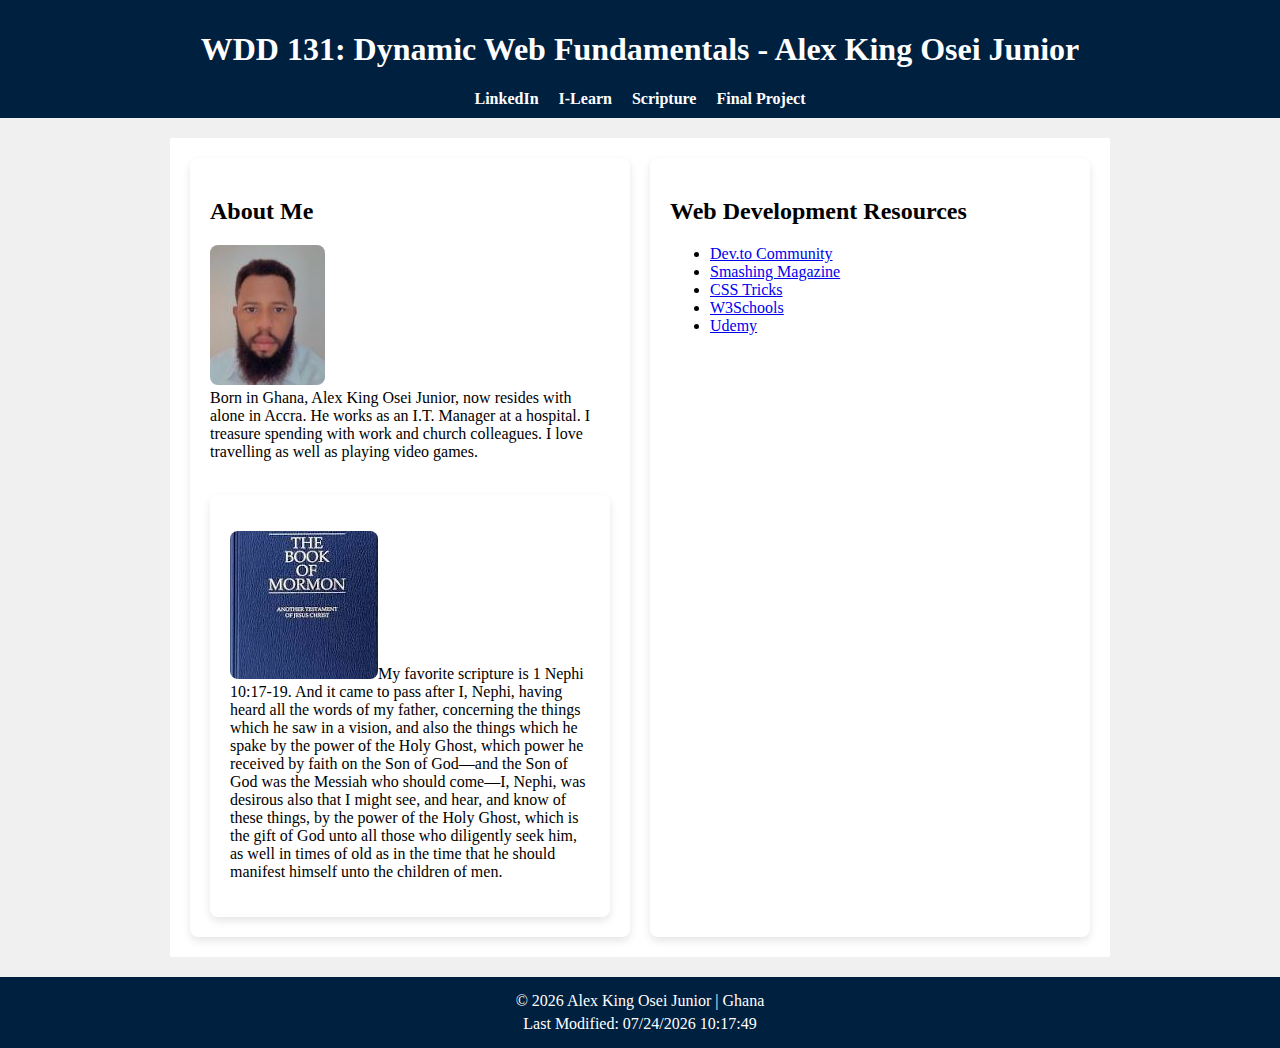
<file: index.html>
<!DOCTYPE html>
<html lang="en">
<head>
    <meta charset="UTF-8">
    <meta name="viewport" content="width=device-width, initial-scale=1.0">
    <title>WDD 131 - Dynamic Web Fundamentals - Alex King Osei Junior</title>
    <meta name="description" content="WDD 131 - Dynamic Web Fundamentals - Alex King Osei Junior, Introduction to Web Design and Development">
    <meta name="author" content="Alex King Osei Junior">
    <link rel="stylesheet" href="styles/base.css">
    <link rel="preconnect" href="https://fonts.googleapis.com">
    <link rel="preconnect" href="https://fonts.gstatic.com" crossorigin>
    <link href="https://fonts.googleapis.com/css2?family=Reddit+Mono:wght@200..900&display=swap" rel="stylesheet">
    <link href="https://fonts.googleapis.com/css2?family=Reddit+Mono:wght@200..900&display=swap" rel="stylesheet">
    <script src="scripts/getdates.js" defer></script>
    
</head>
<body>

    <!-- Header Section -->
    <header>
        <h1>WDD 131: Dynamic Web Fundamentals - Alex King Osei Junior</h1>
        <nav>
            <a href="https://www.linkedin.com/in/alex-osei-9a111a1b2/">LinkedIn</a>
            <a href="https://byui.instructure.com/">I-Learn</a>
            <a href="https://www.churchofjesuschrist.org/study/scriptures/bofm/1-ne/10?lang=eng">Scripture</a>
            <a href="#">Final Project</a>
        </nav>
    </header>

    <!-- Main Section -->
    <main>
        <section class="card">
            <h2>About Me</h2>
            <p><img src="images/profile.jpg" alt="My Photo"><br>Born in Ghana, Alex King Osei Junior, now resides with alone in Accra. He works as an I.T. Manager at a hospital. I treasure spending with work and church colleagues. I love travelling as well as playing video games.
            </p><br>
            <section class="card">
                <p><img src="images/bom.jpg" alt="The Book of Mormon">My favorite scripture is 1 Nephi 10:17-19. And it came to pass after I, Nephi, having heard all the words of my father, concerning the things which he saw in a vision, and also the things which he spake by the power of the Holy Ghost, which power he received by faith on the Son of God—and the Son of God was the Messiah who should come—I, Nephi, was desirous also that I might see, and hear, and know of these things, by the power of the Holy Ghost, which is the gift of God unto all those who diligently seek him, as well in times of old as in the time that he should manifest himself unto the children of men.</p>  
            </section>
        </section>
        <section class="card">
            <h2>Web Development Resources</h2>
            <ul>
                <li><a href="#">Dev.to Community</a></li>
                <li><a href="#">Smashing Magazine</a></li>
                <li><a href="#">CSS Tricks</a></li>
                <li><a href="w3schools.com">W3Schools</a></li>
                <li><a href="udemy.com">Udemy</a></li>
            </ul>
        </section>
    </main>

    <!-- Footer Section -->
    <footer>
        <p>&copy; <span id="currentyear"></span> Alex King Osei Junior | Ghana</p>
        <p id="lastModified"></p>
    </footer>

</body>
</html>
</file>
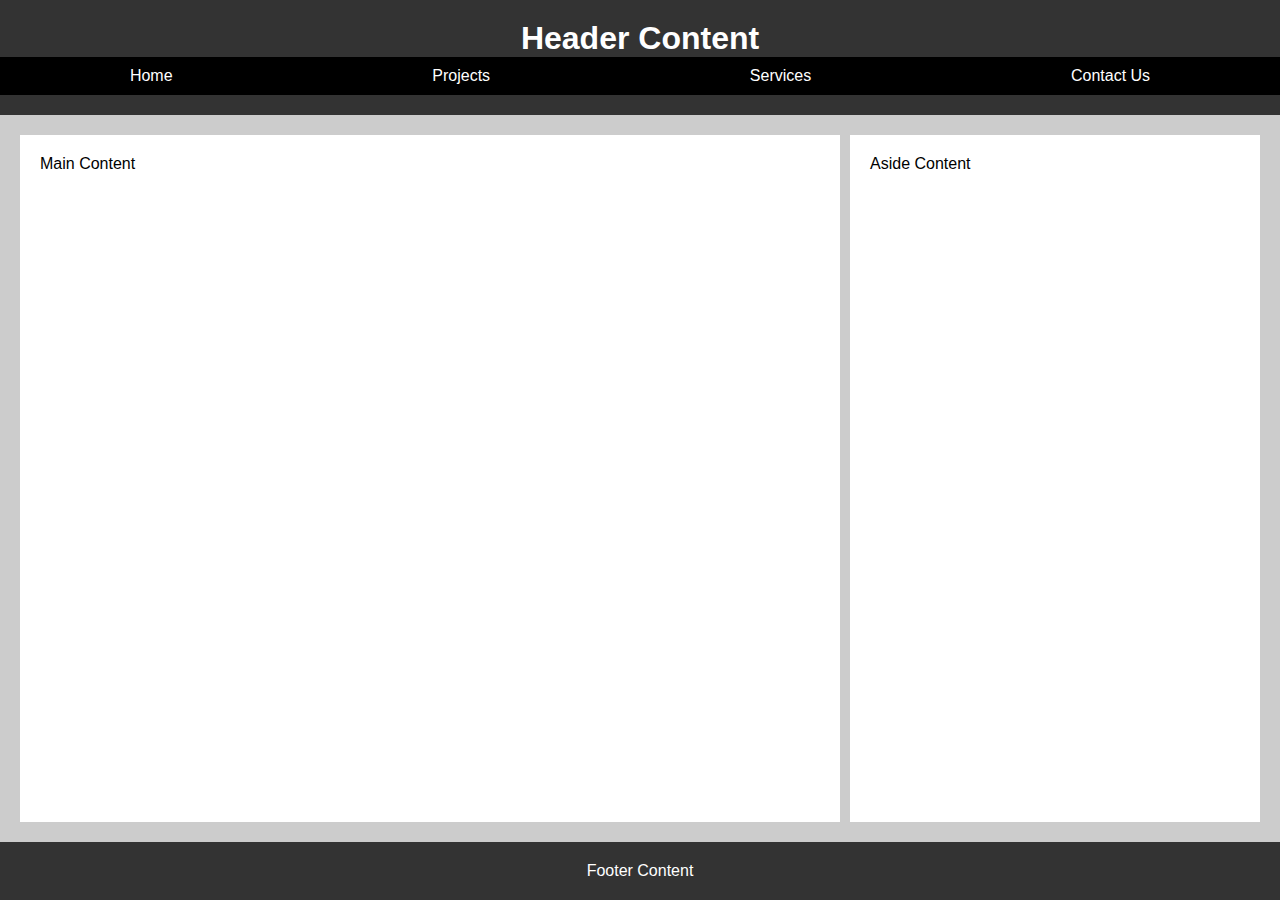
<file: week01/basic-layout.html>
<!DOCTYPE html>
<html lang="en">
<head>
    <meta charset="UTF-8">
    <meta name="viewport" content="width=device-width, initial-scale=1.0">
    <link rel="stylesheet" href="styles/layout.css">
    <meta name="author" content="Alex King Osei Junior">
    <title>Alex King Osei Junior | WDD 131</title>
    <link rel="preconnect" href="https://fonts.googleapis.com">
    <link rel="preconnect" href="https://fonts.gstatic.com" crossorigin>
    <link href="https://fonts.googleapis.com/css2?family=Reddit+Mono:wght@200..900&display=swap" rel="stylesheet">
</head>
<body>
    <header>
        <h1>Header Content</h1>
        <nav>
            <ul>
                <li><a href="#">Home</a></li>
                <li><a href="#">Projects</a></li>
                <li><a href="#">Services</a></li>
                <li><a href="#">Contact Us</a></li>
            </ul>
        </nav>
    </header>
    <main>
        <section>Main Content</section>
        <aside>Aside Content</aside>
    </main>
    <footer>Footer Content</footer>
</body>
</html>
</file>
<file: styles/base.css>
/* General Styling */
body {
    /* font-family: 'Arial', sans-serif; */
    margin: 0;
    padding: 0;
    background-color: #f0f0f0;
}

header {
    background-color: #00203F;
    color: white;
    padding: 10px;
    text-align: center;
}

header nav {
    display: flex;
    justify-content: center;
    gap: 20px;
}

header nav a {
    color: white;
    text-decoration: none;
    font-weight: bold;
}

header nav a:hover {
    text-decoration: underline;
}

main {
    display: grid;
    grid-template-columns: repeat(2, 1fr);
    gap: 20px;
    padding: 20px;
    max-width: 900px;
    margin: 20px auto;
    background-color: white;
}

.card {
    background-color: #fff;
    padding: 20px;
    border-radius: 8px;
    box-shadow: 0 4px 8px rgba(0, 0, 0, 0.1);
}

.card img {
    max-width: 100%;
    border-radius: 8px;
}

footer {
    background-color: #00203F;
    color: white;
    text-align: center;
    padding: 10px;
}

footer p {
    margin: 5px 0;
}
</file>
<file: week01/styles/layout.css>
/* * {
    margin: 0;
    padding: 0;
    box-sizing: border-box;
}

body {
    font-family: Arial, sans-serif;
    display: grid;
    grid-template-rows: auto auto 1fr auto;
    grid-template-columns: 1fr;
    height: 100vh;
}

header, footer {
    background-color: #333;
    color: white;
    text-align: center;
    padding: 20px;
}

nav {
    background-color: black;
}

nav ul {
    display: flex;
    justify-content: space-around;
    list-style-type: none;
    padding: 10px;
    margin: 0 15px;
}

nav ul li a {
    color: white;
    text-decoration: none;
    padding: 10px 20px;
}

main {
    display: grid;
    grid-template-columns: 2fr 1fr;
    gap: 10px;
    padding: 20px;
    background-color: #ccc;
}

main section, aside {
    background-color: white;
    padding: 20px;
}

footer {
    padding: 20px;
    background-color: #333;
} */

* {
    margin: 0;
    padding: 0;
    box-sizing: border-box;
}

body {
    font-family: Arial, sans-serif;
    display: grid;
    grid-template-rows: auto 1fr auto;
    grid-template-columns: 1fr;
    height: 100vh;
}

header {
    background-color: #333;
    color: white;
    text-align: center;
    padding: 20px 0;
}

nav ul {
    display: flex;
    justify-content: space-around;
    list-style-type: none;
    padding: 10px 0;
    background-color: black;
}

nav ul li a {
    color: white;
    text-decoration: none;
    padding: 10px 20px;
}

main {
    display: grid;
    grid-template-columns: 2fr 1fr;
    gap: 10px;
    padding: 20px;
    background-color: #ccc;
}

main section, aside {
    background-color: white;
    padding: 20px;
}

footer {
    background-color: #333;
    color: white;
    text-align: center;
    padding: 20px;
}
</file>
